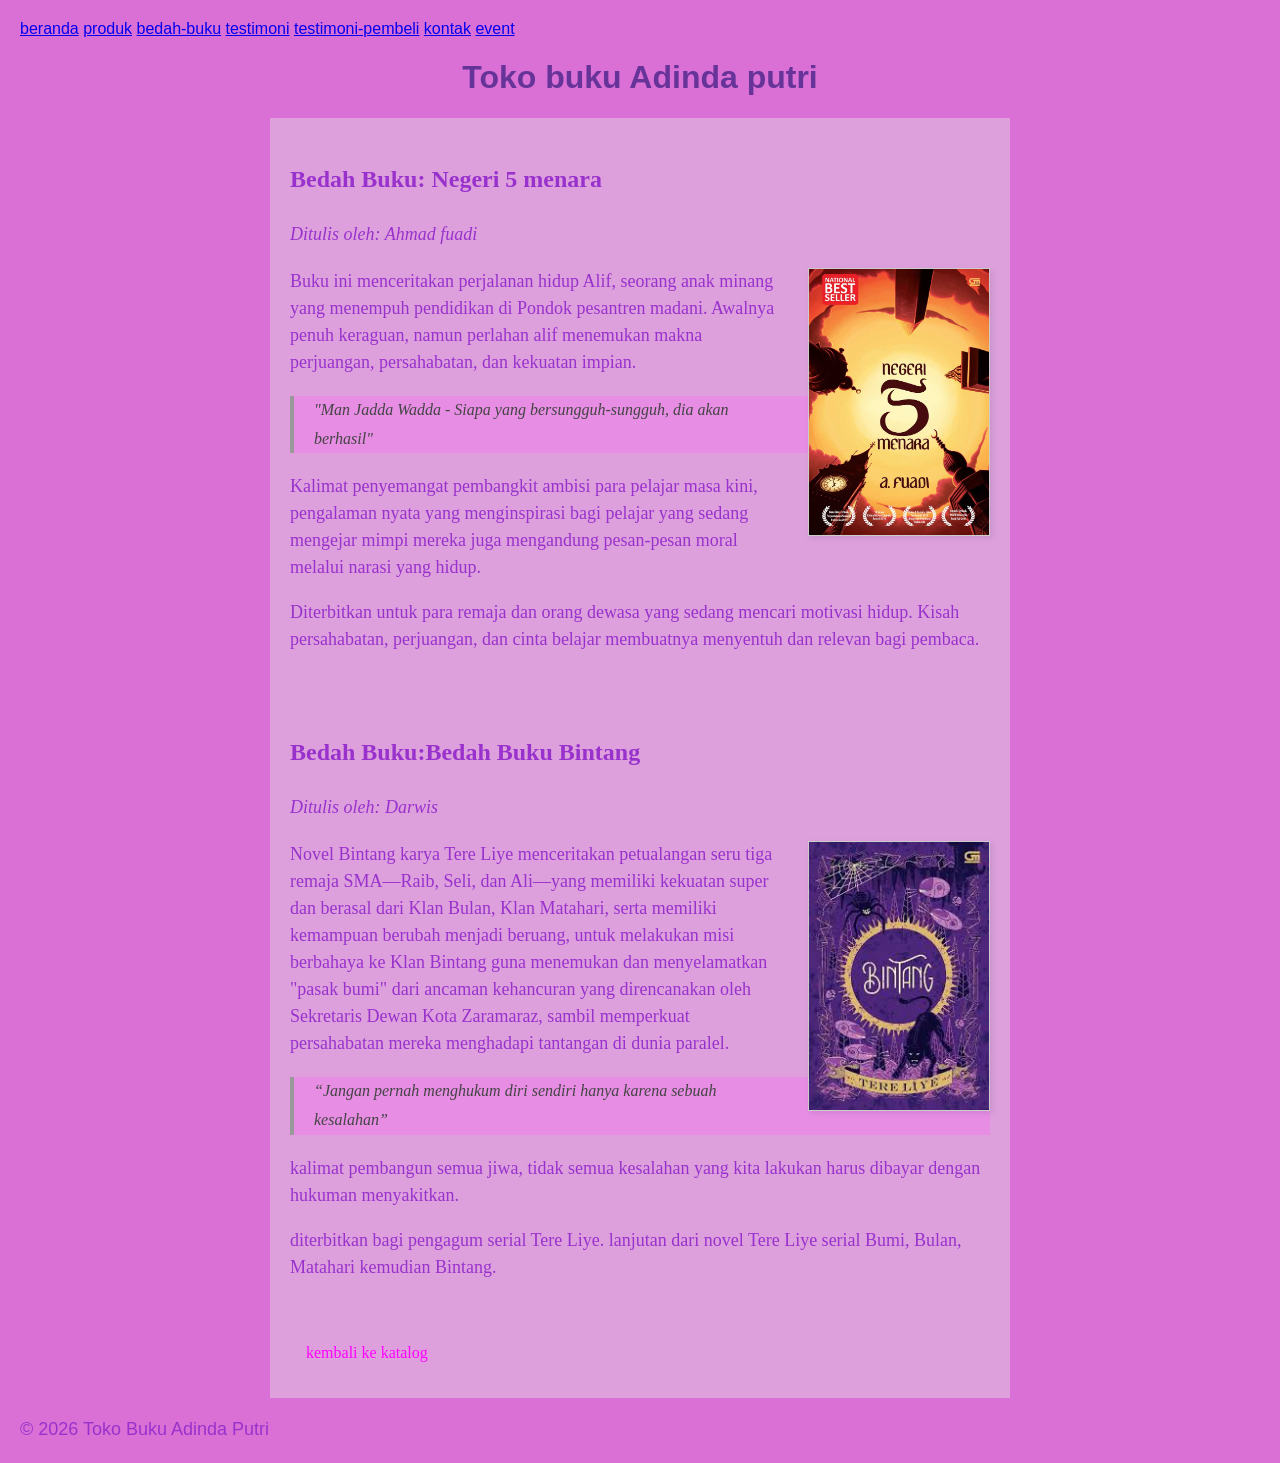
<file: bedah-buku.html>
<!DOCTYPE html>
<html lang="id">
<head>
<meta charset="UTF-8">
<meta name="viewport" content="width=device-width, initial-
scale=1.0">
<title>Profil Usaha Buku</title>
<link rel="stylesheet" href="style.css" />
</head>
<body> 
    <nav>
        <a href="index.html">beranda</a>
        <a href="produk.html">produk</a>
        <a href="bedah-buku.html">bedah-buku</a>
        <a href="testimoni.html">testimoni</a>
        <a href="tampil-testimoni">testimoni-pembeli</a>
        <a href="kontak.html">kontak</a>
        <a href="event.html">event</a>
    </nav>
    <h1>Toko buku Adinda putri</h1>
    <main class="artikel">
        <h2>Bedah Buku: Negeri 5 menara</h2>
        <p class="penulis">Ditulis oleh: Ahmad fuadi</p>
        <img src="buku 6.jpg" alt="sampul Negeri 5 menara" class="sampul">
         <p>
            Buku ini menceritakan perjalanan hidup Alif, seorang anak minang yang menempuh pendidikan di Pondok pesantren madani. Awalnya penuh keraguan, namun perlahan alif menemukan makna perjuangan, persahabatan, dan kekuatan impian.
         </p>
         <blockquote>
            "Man Jadda Wadda - Siapa yang bersungguh-sungguh, dia akan berhasil"
         </blockquote>
         <p>
            Kalimat penyemangat pembangkit ambisi para pelajar masa kini, pengalaman nyata yang menginspirasi bagi pelajar yang sedang mengejar mimpi mereka juga mengandung pesan-pesan moral melalui narasi yang hidup.
         </p>
         <p>
            Diterbitkan untuk para remaja dan orang dewasa yang sedang mencari motivasi hidup. Kisah persahabatan, perjuangan, dan cinta belajar membuatnya menyentuh dan relevan bagi pembaca.
         </p>
         </main>
<section>
         <main class="artikel">
         <h2>Bedah Buku:Bedah Buku Bintang</h2>
        <p class="penulis">Ditulis oleh: Darwis</p>
        <img src="buku 2.jpg" alt="Bintang" class="sampul">
         <p>
            Novel Bintang karya Tere Liye menceritakan petualangan seru tiga remaja SMA—Raib, Seli, dan Ali—yang memiliki kekuatan super dan berasal dari Klan Bulan, Klan Matahari, serta memiliki kemampuan berubah menjadi beruang, untuk melakukan misi berbahaya ke Klan Bintang guna menemukan dan menyelamatkan "pasak bumi" dari ancaman kehancuran yang direncanakan oleh Sekretaris Dewan Kota Zaramaraz, sambil memperkuat persahabatan mereka menghadapi tantangan di dunia paralel. 
         </p>
         <blockquote>
            “Jangan pernah menghukum diri sendiri hanya karena sebuah kesalahan”
        </blockquote>
         <p>
            kalimat pembangun semua jiwa, tidak semua kesalahan yang kita lakukan harus dibayar dengan hukuman menyakitkan.
         </p>
         <p>
            diterbitkan bagi pengagum serial Tere Liye. lanjutan dari novel Tere Liye serial Bumi, Bulan, Matahari kemudian Bintang.
         </p>
         
         <a href="produk.html" class="btn-kembali">kembali ke katalog</a>
         </main>
         </body>
      </section>

         <footer>
            <p>&copy; 2026 Toko Buku Adinda Putri</p>
         </footer>
</body>
</html>
</file>
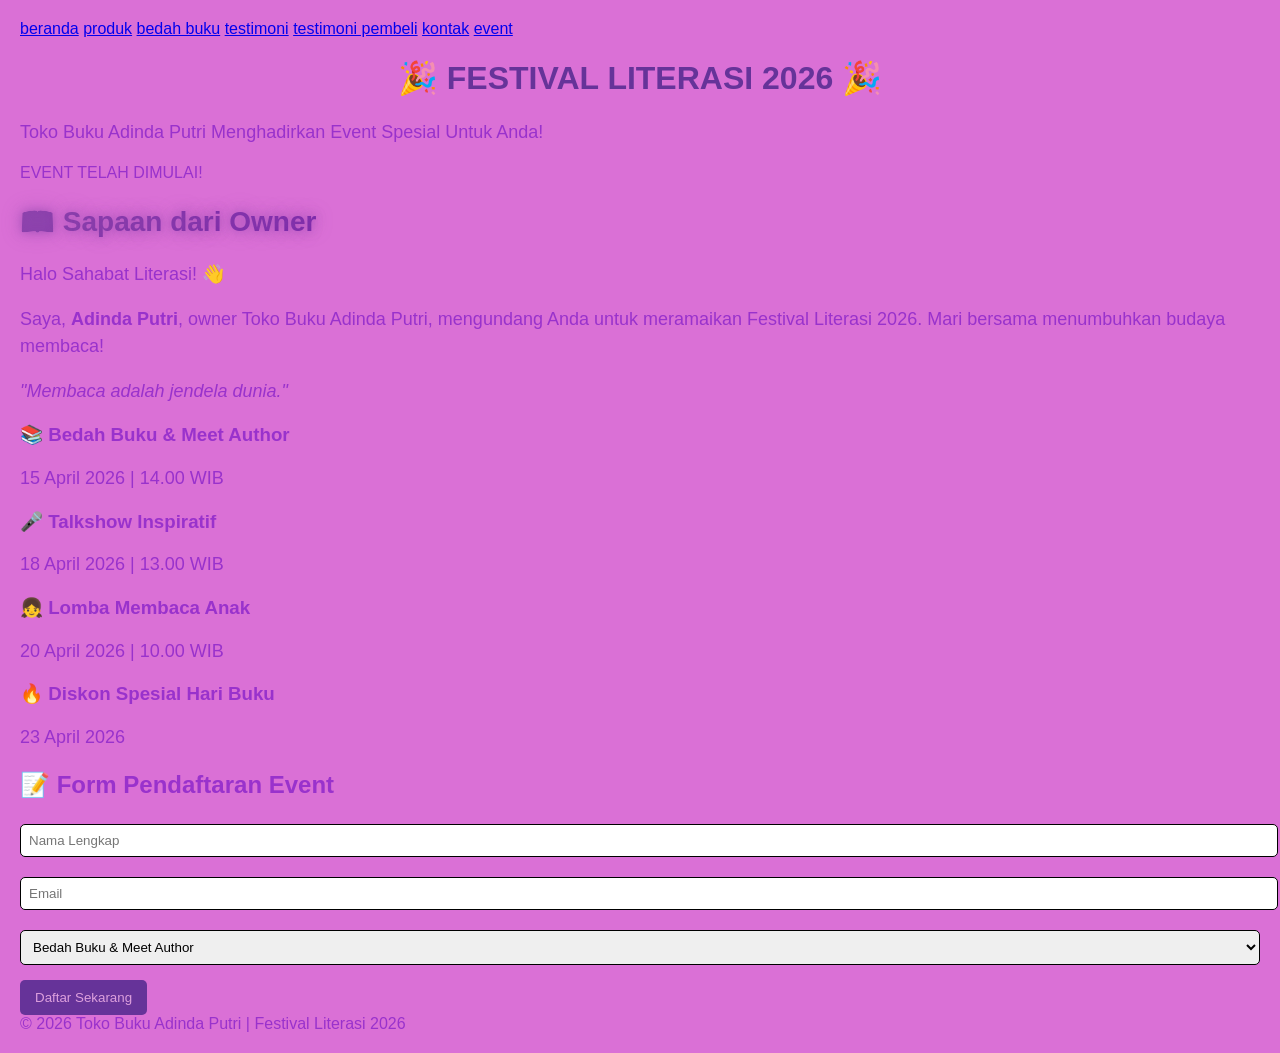
<file: event.html>
<!DOCTYPE html>
<html lang="id">
<head>
<meta charset="UTF-8">
<meta name="viewport" content="width=device-width, initial-scale=1.0">
<title>event</title>
<link rel="stylesheet" href="style.css" />
</head>
<body>

     <nav>
        <a href="index.html">beranda</a>
        <a href="produk.html">produk</a>
        <a href="bedah-buku.html">bedah buku</a>
        <a href="testimoni.html">testimoni</a>
        <a href="tampil-testimoni.html">testimoni pembeli</a>
        <a href="kontak.html">kontak</a>
        <a href="event.html">event</a>
    </nav>
</head>
<body>

<!-- Background Music -->
<audio autoplay loop>
    <source src="https://www.bensound.com/bensound-music/bensound-happyrock.mp3" type="audio/mpeg">
</audio>

<header>
    <h1>🎉 FESTIVAL LITERASI 2026 🎉</h1>
    <p>Toko Buku Adinda Putri Menghadirkan Event Spesial Untuk Anda!</p>
    <div class="countdown" id="countdown"></div>
</header>

<div class="owner-message">
    <h2>📖 Sapaan dari Owner</h2>
    <p>Halo Sahabat Literasi! 👋</p>
    <p>
        Saya, <strong>Adinda Putri</strong>, owner Toko Buku Adinda Putri,
        mengundang Anda untuk meramaikan Festival Literasi 2026.
        Mari bersama menumbuhkan budaya membaca!
    </p>
    <p><em>"Membaca adalah jendela dunia."</em></p>
</div>

<div class="container">

<div class="events">
    <div class="event-card">
        <h3>📚 Bedah Buku & Meet Author</h3>
        <p>15 April 2026 | 14.00 WIB</p>
    </div>

    <div class="event-card">
        <h3>🎤 Talkshow Inspiratif</h3>
        <p>18 April 2026 | 13.00 WIB</p>
    </div>

    <div class="event-card">
        <h3>👧 Lomba Membaca Anak</h3>
        <p>20 April 2026 | 10.00 WIB</p>
    </div>

    <div class="event-card">
        <h3>🔥 Diskon Spesial Hari Buku</h3>
        <p>23 April 2026</p>
    </div>
</div>

<div class="form-section">
    <h2>📝 Form Pendaftaran Event</h2>
    <form onsubmit="daftar(event)">
        <input type="text" id="nama" placeholder="Nama Lengkap" required>
        <input type="email" id="email" placeholder="Email" required>
        <select id="event">
            <option>Bedah Buku & Meet Author</option>
            <option>Talkshow Inspiratif</option>
            <option>Lomba Membaca Anak</option>
        </select>
        <button type="submit">Daftar Sekarang</button>
    </form>
</div>

</div>

<footer>
    © 2026 Toko Buku Adinda Putri | Festival Literasi 2026
</footer>

<script>
// CONFETTI
window.onload = function() {
    confetti({
        particleCount: 200,
        spread: 100,
        origin: { y: 0.6 }
    });
};

// COUNTDOWN
var eventDate = new Date("April 15, 2026 14:00:00").getTime();
var x = setInterval(function() {
    var now = new Date().getTime();
    var distance = eventDate - now;

    var days = Math.floor(distance / (1000 * 60 * 60 * 24));
    var hours = Math.floor((distance % (1000 * 60 * 60 * 24)) / (1000 * 60 * 60));
    var minutes = Math.floor((distance % (1000 * 60 * 60)) / (1000 * 60));
    var seconds = Math.floor((distance % (1000 * 60)) / 1000);

    document.getElementById("countdown").innerHTML =
        "⏳ Menuju Event: " + days + " Hari " + hours + " Jam "
        + minutes + " Menit " + seconds + " Detik ";

    if (distance < 0) {
        clearInterval(x);
        document.getElementById("countdown").innerHTML = "EVENT TELAH DIMULAI!";
    }
}, 1000);

// FORM
function daftar(e) {
    e.preventDefault();
    alert("Terima kasih sudah mendaftar! 🎉");
}
</script>

</body>
</html>
</file>
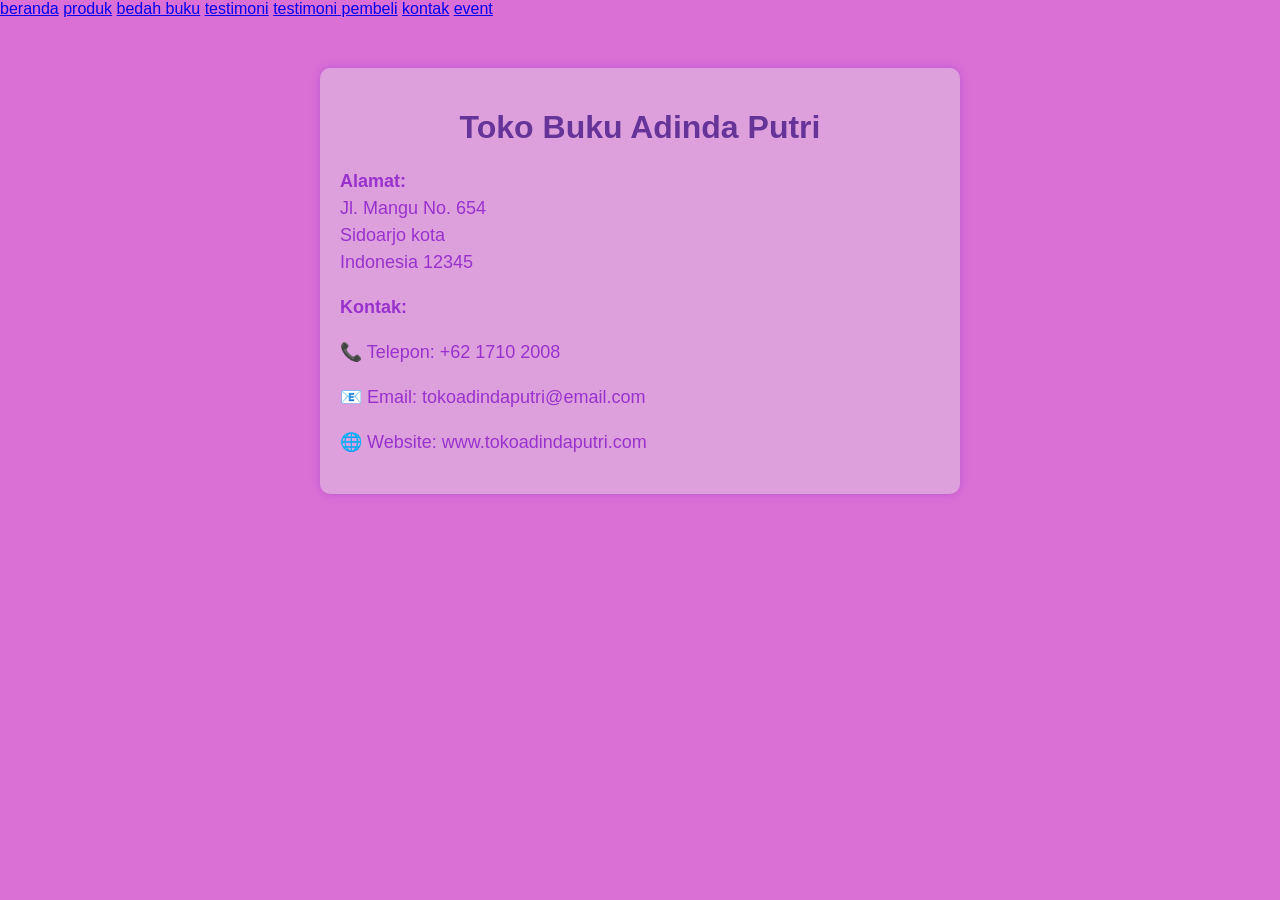
<file: kontak.html>
<!DOCTYPE html>
<html lang="id">
<head>
<meta charset="UTF-8">
<meta name="viewport" content="width=device-width, initial-scale=1.0">
<title>Informasi toko</title>
<link rel="stylesheet" href="style.css" />
</head>
<body>

     <nav>
        <a href="index.html">beranda</a>
        <a href="produk.html">produk</a>
        <a href="bedah-buku.html">bedah buku</a>
        <a href="testimoni.html">testimoni</a>
        <a href="tampil-testimoni.html">testimoni pembeli</a>
        <a href="kontak.html">kontak</a>
        <a href="event.html">event</a>
    </nav>
    <style>
        body {
            font-family: 'Gill Sans', 'Gill Sans MT', Calibri, 'Trebuchet MS', sans-serif;
            background-color: orchid;
            margin: 0;
            padding: 0;
        }
        .container {
            max-width: 600px;
            margin: 50px auto;
            background: plum;
            padding: 20px;
            border-radius: 10px;
            box-shadow: 0 0 10px mediumorchid;
        }
        h1 {
            text-align: center;
            color: rebeccapurple;
        }
        .info {
            margin: 15px 0;
        }
        .label {
            font-weight: bold;
        }
        .contact a {
            text-decoration: none;
            color: darkorchid;
        }
        .contact a:hover {
            text-decoration: underline;
        }
    </style>
</head>
<body>

    <div class="container">
        <h1>Toko Buku Adinda Putri</h1>

        <div class="info">
            <p><span class="label">Alamat:</span><br>
            Jl. Mangu No. 654<br>
            Sidoarjo kota<br>
            Indonesia 12345</p>
        </div>

        <div class="info contact">
            <p><span class="label">Kontak:</span></p>
            <p>📞 Telepon: <a href="tel:+62171020088">+62 1710 2008</a></p>
            <p>📧 Email: <a href="mailto:tokoadindaputri@email.com">tokoadindaputri@email.com</a></p>
            <p>🌐 Website: <a href="#">www.tokoadindaputri.com</a></p>
</file>
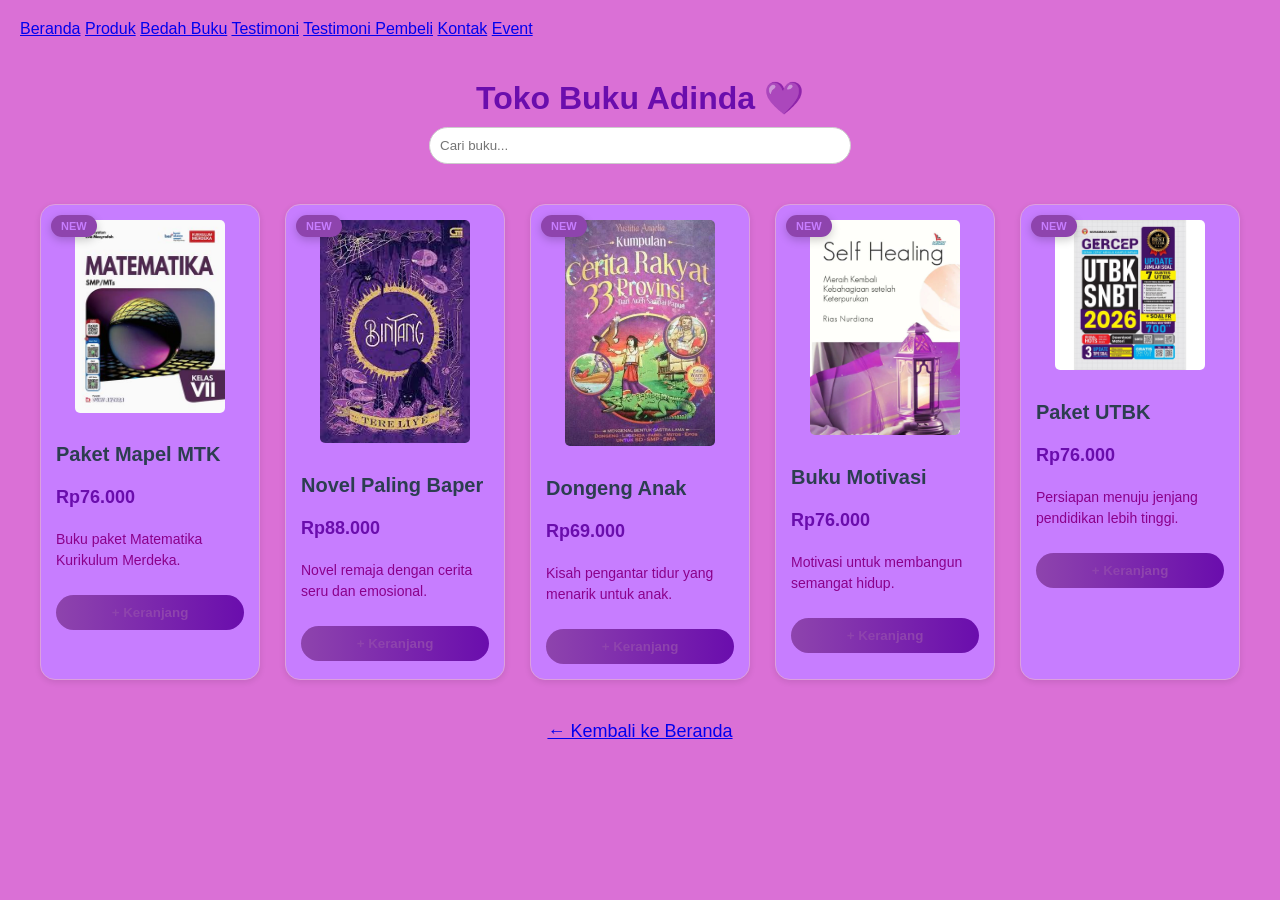
<file: produk.html>
<!DOCTYPE html>
<html lang="id">
<head>
    <meta charset="UTF-8" />
    <meta name="viewport" content="width=device-width, initial-scale=1.0" />
    <title>Produk Buku</title>
    <link rel="stylesheet" href="style.css" />
</head>

<body>

    <nav>
        <a href="index.html">Beranda</a>
        <a href="produk.html">Produk</a>
        <a href="bedah-buku.html">Bedah Buku</a>
        <a href="testimoni.html">Testimoni</a>
        <a href="tampil-testimoni.html">Testimoni Pembeli</a> 
        <a href="kontak.html">Kontak</a>  
        <a href="event.html">Event</a>
    </nav>

    <!-- Header toko -->
    <div class="header-toko">
        <h1>Toko Buku Adinda 💜</h1>
        <input type="text" placeholder="Cari buku..." class="search-box">
    </div>

    <!-- Pembungkus produk (PENTING!) -->
    <section class="daftar-produk">

        <div class="produk">
            <span class="badge">NEW</span>
            <img src="buku 1.jpg" alt="Buku Matematika" />
            <h2>Paket Mapel MTK</h2>
            <p class="harga">Rp76.000</p>
            <p class="deskripsi">Buku paket Matematika Kurikulum Merdeka.</p>
            <button>+ Keranjang</button>
        </div>

        <div class="produk">
            <span class="badge">NEW</span>
            <img src="buku 2.jpg" alt="Novel" />
            <h2>Novel Paling Baper</h2>
            <p class="harga">Rp88.000</p>
            <p class="deskripsi">Novel remaja dengan cerita seru dan emosional.</p>
            <button>+ Keranjang</button>
        </div>

        <div class="produk">
            <span class="badge">NEW</span>
            <img src="buku 3.jpg" alt="Buku cerita anak" />
            <h2>Dongeng Anak</h2>
            <p class="harga">Rp69.000</p>
            <p class="deskripsi">Kisah pengantar tidur yang menarik untuk anak.</p>
            <button>+ Keranjang</button>
        </div>

        <div class="produk">
            <span class="badge">NEW</span>
            <img src="buku 4.jpg" alt="Buku motivasi" />
            <h2>Buku Motivasi</h2>
            <p class="harga">Rp76.000</p>
            <p class="deskripsi">Motivasi untuk membangun semangat hidup.</p>
            <button>+ Keranjang</button>
        </div>

        <div class="produk">
            <span class="badge">NEW</span>
            <img src="buku 5.jpg" alt="Buku UTBK" />
            <h2>Paket UTBK</h2>
            <p class="harga">Rp76.000</p>
            <p class="deskripsi">Persiapan menuju jenjang pendidikan lebih tinggi.</p>
            <button>+ Keranjang</button>
        </div>

    </section>

    <p style="text-align: center;">
        <a href="index.html">← Kembali ke Beranda</a>
    </p>

</body>
</html>
</file>
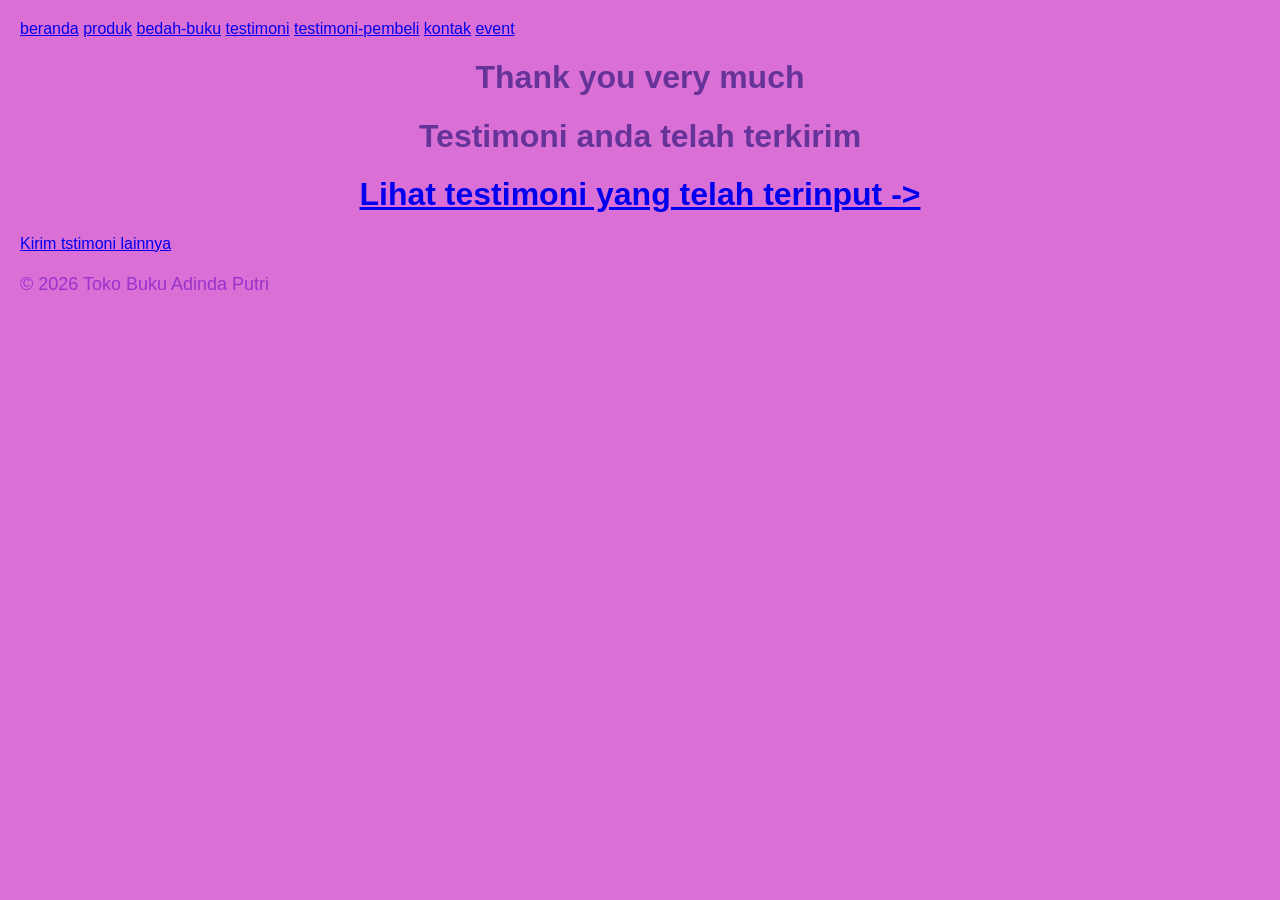
<file: proses-testimoni.html>
<!DOCTYPE html>
<html lang="id">
<head>
<meta charset="UTF-8">
<meta name="viewport" content="width=device-width, initial-
scale=1.0">
<title>Profil Usaha Buku</title>
<link rel="stylesheet" href="style.css" />
</head>
<body> 
    <nav>
        <a href="index.html">beranda</a>
        <a href="produk.html">produk</a>
        <a href="bedah-buku.html">bedah-buku</a>
        <a href="testimoni.html">testimoni</a>
        <a href="tampil-testimoni.html">testimoni-pembeli</a>
        <a href="kontak.html">kontak</a>
        <a href="event.html">event</a>
    </nav>
<main class="konfirmasi">
    <h1>Thank you very much</h1>
    <h1>Testimoni anda telah terkirim</h1>
    <h1> <a href="tampil-testimoni.html">Lihat testimoni yang telah terinput -></a></h1>
    <section class="testimoni-terkirim"></section>
    <a href="testimoni.html"> Kirim tstimoni lainnya</a>
</main>
<footer>
    <p>&copy; 2026 Toko Buku Adinda Putri</p>
</footer>
</body>

</html>
</file>
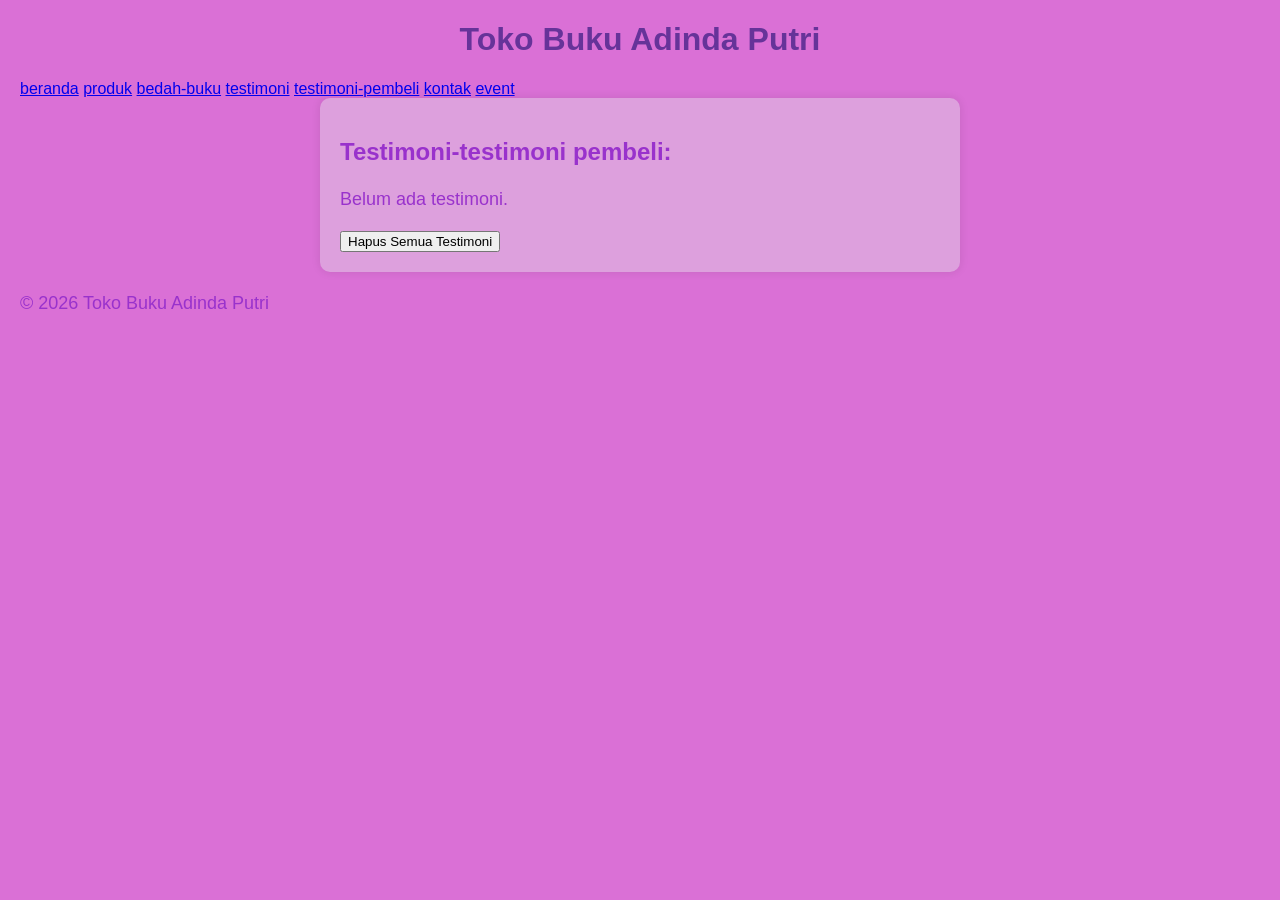
<file: tampil-testimoni.html>
<!DOCTYPE html>
<html lang="id">
<head>
<meta charset="UTF-8">
<meta name="viewport" content="width=device-width, initial-
scale=1.0">
<title>Profil Usaha Buku</title>
<link rel="stylesheet" href="style.css" />
</head>
<body> 
    <header>
        <h1>Toko Buku Adinda Putri</h1>
    
    <nav>
        <a href="index.html">beranda</a>
        <a href="produk.html">produk</a>
        <a href="bedah-buku.html">bedah-buku</a>
        <a href="testimoni.html">testimoni</a>
        <a href="tampil-testimoni.html">testimoni-pembeli</a>
        <a href="kontak.html">kontak</a>
        <a href="event.html">event</a>
        </nav>
    <main class="formulir">
        <h2>Testimoni-testimoni pembeli:</h2>
        <div id="daftarTestimoni"></div>

        <button id="hapus semua">Hapus Semua Testimoni</button>
    <section>
        <div id="daftarTestimoni"></div>
    </section>
    </main>

    <footer>
    <p>&copy; 2026 Toko Buku Adinda Putri</p>
</footer>

<script>
  const container =document.getElementById('daftarTestimoni');
    const testimoniList =JSON.parse(localStorage.getItem('testimoniList')) || [];

    if (testimoniList.length === 0) {container.innerHTML ="<p>Belum ada testimoni.</p>";} 
    else {testimoniList.forEach((t, i) => {const el = document.createElement(`div`);
    el.className = 'testimoni-box';
    el.innerHTML = `
    <p><strong>Nama:</strong> ${t.nama}</p>
    <p><strong>Asal:</strong> ${t.asal}</p>
    <p><strong>Email:</strong> ${t.email}</p>
    <p><strong>Judul:</strong> ${t.judul}</p>
    <p><strong>Rating:</strong> ${t.rating}</p>
    <p><strong>Pesan:</strong> ${t.pesan}</p>
`;

    container.appendChild(el);
});
}

document.getElementById("hapusSemua").addEventListener("click", function() {
const konfirmasi = confirm("Apakah Anda yakin ingin menghapus semua testimoni?");
if (konfirmasi) {
localStorage.removeItem("testimoniList");
location.reload();

}
});

</script>

</body>
</html>
</file>
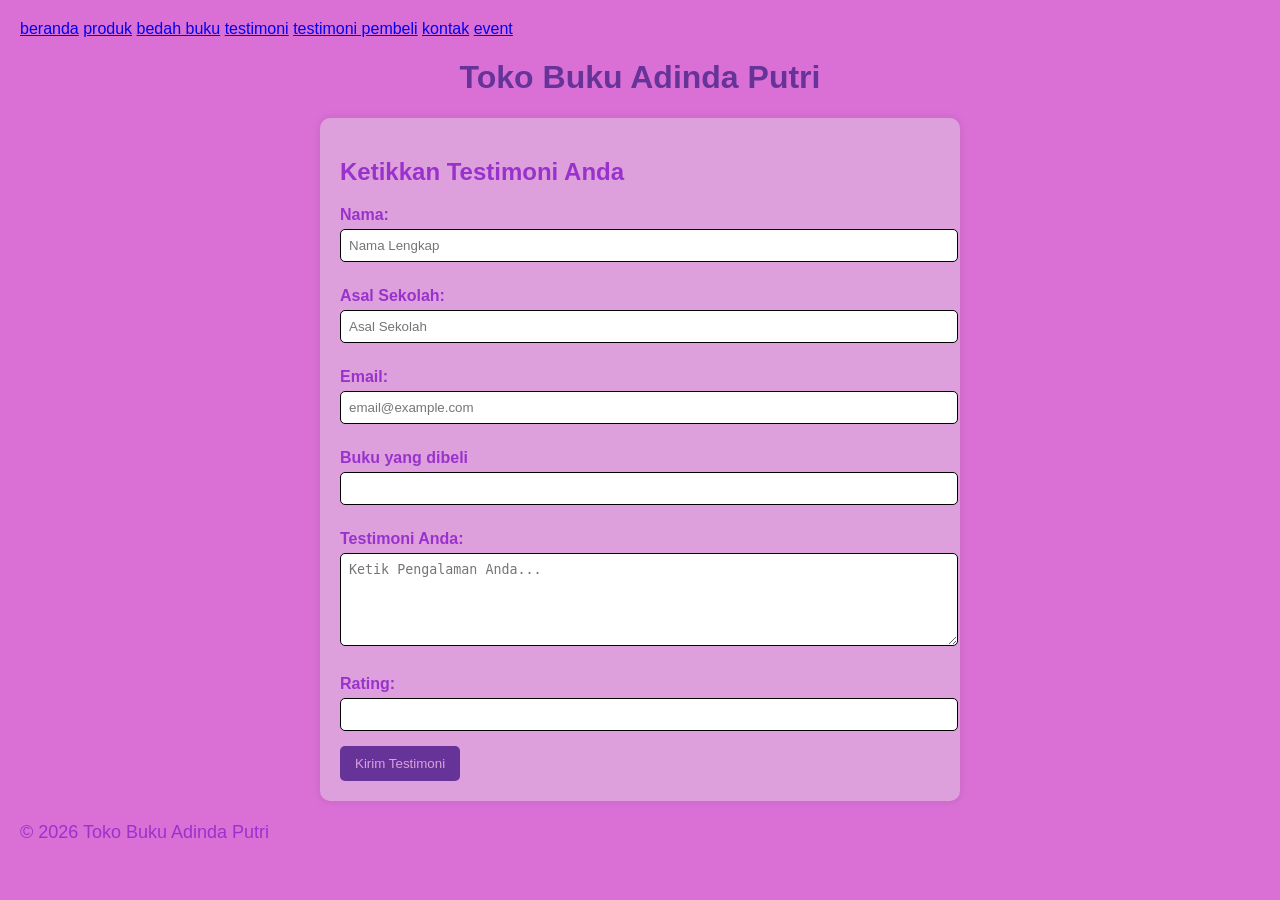
<file: testimoni.html>
<!DOCTYPE html>
<html lang="id">
<head>
<meta charset="UTF-8">
<meta name="viewport" content="width=device-width, initial-scale=1.0">
<title>Profil Usaha Buku</title>
<link rel="stylesheet" href="style.css" />
</head>
<body>
    
     <nav>
        <a href="index.html">beranda</a>
        <a href="produk.html">produk</a>
        <a href="bedah-buku.html">bedah buku</a>
        <a href="testimoni.html">testimoni</a>
        <a href="tampil-testimoni.html">testimoni pembeli</a>
        <a href="kontak.html">kontak</a>
        <a href="event.html">event</a>
    </nav>

<h1>Toko Buku Adinda Putri</h1>
<main class="formulir">
<h2>Ketikkan Testimoni Anda</h2>
<form id="formTestimoni">
<label for="nama">Nama:</label>
<input type="text" id="nama" name="nama" required placeholder="Nama Lengkap">

<label for="asal">Asal Sekolah:</label>
<input type="text" id="asal" name="asal" required placeholder="Asal Sekolah">

<label for="email">Email:</label>
<input type="email" id="email" name="email" required placeholder="email@example.com">

<label for="judul">Buku yang dibeli</label>
<input type="text" id="judul" name="judul">

<label for="pesan">Testimoni Anda:</label>
<textarea id="pesan" name="pesan" required placeholder="Ketik Pengalaman Anda..." rows="5"></textarea>

<label for="rating">Rating:</label>
<input type="number" id="rating" name="rating">

<button type="submit">Kirim Testimoni</button>
</form>
</main>
<footer>
    <p>&copy; 2026 Toko Buku Adinda Putri</p>
</footer>
<script>
    document.getElementById('formTestimoni').addEventListener('submit', function(e){
        e.preventDefault();

        const nama = document.getElementById('nama').value;
        const asal = document.getElementById('asal').value;
        const email = document.getElementById('email').value;
        const judul = document.getElementById('judul').value;
        const rating = document.getElementById('rating').value;
        const pesan = document.getElementById('pesan').value;
        const dataBaru = {nama, asal, email, judul, rating, pesan};

        // Ambil List dari localStorage
        const testimoniList = JSON.parse(localStorage.getItem('testimoniList')) || [];

         // Tambahkan testioni baru
         testimoniList.push(dataBaru);

         // Simpan kembali ke localStorage
        localStorage.setItem('testimoniList', JSON.stringify(testimoniList));

        // Arahkan ke halaman konfirmasi
        window.location.href = 'proses-testimoni.html';
    });
</script>
</body>
</html>
</file>
<file: style.css>
body {
    background-color: orchid;
    font-family: 'Gill Sans', 'Gill Sans MT', Calibri, 'Trebuchet MS', sans-serif;
    color: darkorchid;
    margin: 20px;
}
h1 {
    color: rebeccapurple;
    text-align: center;
}
h2 {
    color: darkorchid;
    text-align: left;
}
p {
    font-size: 18px ;
    text-align: left;
    line-height: 1.5;
}
.daftar-produk {
    display: grid;
    grid-template-columns: repeat(auto-fit,minmax(250px,1fr));
    gap: 20px;
    padding: 20px;
    }

.produk {
    background-color: plum;
    border: 1px solid plum;
    padding: 15px;
    border-radius: 10px;
    text-align: center;
    box-shadow: 0 2px 6px rgb(0, 0, 0, 0.1);
    }
.produk img {
    width: 150px;
    height: auto;
    border-radius: 5px;
    margin-bottom: 10px;
    }
.produk h2 {
    font-size: 20px;
    color: #2c3e50;
    }
.produk h3 {
    font-size: 16px;
    color: #2c3e50;
    }
.harga {
    font-weight: bold;
    color: darkviolet;
    }
.deskripsi {
    font-size: 14px;
    color: darkmagenta;
    }

.artikel {
    max-width: 700px;
    margin: auto;
    padding: 20px;
    background-color: plum;
    font-family: radialGradient, serif;
    line-height: 1.8;
} 

.artikel .penulis {
    font-style: italic;
    color: darkorchid;
    margin-bottom: 20px;
}

.artikel .sampul {
    width: 180px;
    float: right;
    margin: 0 0 20px 20px;
    border: 1px solid #ccc;
    box-shadow: 2px 2px 6px rgba(0,0,0,0.1);
}
    
.artikel blockquote {
    font-style: italic;
    padding-left: 20px;
    margin: 20px 0;
    border-left: 4px solid #999;
    color: #444;
    background-color: rgb(231, 142, 228);
}

.btn-kembali {
    display: inline-block;
    margin-top: 30px;
    padding: 10px 16px;
    background-color: plum;
    color: magenta;
    text-decoration: none;
    border-radius: 4px;
}

.btn-kembali:hover {
    background-color: purple;
}

.formulir {
    max-width: 600px;
    margin: auto;
    padding: 20px;
    background-color: plum;
    border-radius: 10px;
    box-shadow: 0 0 10px rgb(0, 0, 0, 0.1);
}

form label {
    display: block;
    margin-top: 10px;
    font-weight: bold;
}

form input,form select,form textarea {
    width: 100%;
    padding: 8px;
    margin-top: 5px;
    margin-bottom: 15px;
    border-radius: 5px;
    border: 1px solid;
}

form button {
    background-color: rebeccapurple;
    color: plum;
    padding: 10px 15px;
    border: none;
    border-radius: 5px;
    cursor: pointer;
}

form button:hover {
    background-color: orchid;
}
.owner-message h2 {
    background: linear-gradient(135deg, #8e44ad, #6a0dad, #c77dff);
    -webkit-background-clip: text;
    -webkit-text-fill-color: transparent;
    font-size: 28px;
    text-shadow: 0 0 10px rgba(142, 68, 173, 0.6),
                 0 0 20px rgba(142, 68, 173, 0.4);
    animation: glowPulse 2s infinite alternate;
}
/* Animasi fade-in saat halaman dibuka */
body {
    animation: fadeIn 1s ease-in;
}

@keyframes fadeIn {
    from {
        opacity: 0;
    }
    to {
        opacity: 1;
    }
}

/* Animasi muncul produk (smooth naik) */
.produk {
    opacity: 0;
    transform: translateY(30px);
    animation: muncul 0.8s ease forwards;
}

/* Delay tiap produk biar efek berurutan */
.produk:nth-child(1) { animation-delay: 0.2s; }
.produk:nth-child(2) { animation-delay: 0.4s; }
.produk:nth-child(3) { animation-delay: 0.6s; }
.produk:nth-child(4) { animation-delay: 0.8s; }
.produk:nth-child(5) { animation-delay: 1s; }

@keyframes muncul {
    to {
        opacity: 1;
        transform: translateY(0);
    }
}

/* Hover lebih smooth dan elegan */
.produk {
    transition: all 0.3s ease;
}

.produk:hover {
    transform: translateY(-10px) scale(1.02);
    box-shadow: 0 12px 24px rgba(0,0,0,0.2);
}

/* Animasi gambar (zoom halus) */
.produk img {
    transition: transform 0.4s ease;
}

.produk:hover img {
    transform: scale(1.05);
}

/* Animasi tombol */
.produk button {
    transition: all 0.3s ease;
}

.produk button:hover {
    transform: scale(1.05);
    box-shadow: 0 4px 10px rgba(0,0,0,0.2);
}

/* Efek navbar */
nav {
    position: sticky;
    top: 0;
    z-index: 1000;
    animation: slideDown 0.6s ease;
}

@keyframes slideDown {
    from {
        transform: translateY(-100%);
    }
    to {
        transform: translateY(0);
    }
}
/* Glow halus di card */
.produk {
    position: relative;
    overflow: hidden;
}

.produk::before {
    content: "";
    position: absolute;
    top: 0;
    left: -100%;
    width: 100%;
    height: 100%;
    background: linear-gradient(120deg, transparent, rgba(255,255,255,0.4), transparent);
    transition: 0.6s;
}

.produk:hover::before {
    left: 100%;
}

/* Badge (NEW / HOT) */
.badge {
    position: absolute;
    top: 10px;
    left: 10px;
    background: linear-gradient(45deg, #ff00cc, #8000ff);
    color: white;
    font-size: 12px;
    padding: 5px 10px;
    border-radius: 20px;
    font-weight: bold;
    box-shadow: 0 3px 10px rgba(0,0,0,0.2);
}

/* Efek klik tombol */
.produk button:active {
    transform: scale(0.95);
}

/* Animasi judul */
h1 {
    animation: glowText 2s infinite alternate;
}

@keyframes glowText {
    from {
        text-shadow: 0 0 5px rgba(142, 68, 173, 0.3);
    }
    to {
        text-shadow: 0 0 15px rgba(142, 68, 173, 0.7);
    }
}

/* Efek hover navbar */
nav a {
    position: relative;
}

nav a::after {
    content: "";
    position: absolute;
    width: 0%;
    height: 2px;
    background: #ffd700;
    left: 0;
    bottom: -3px;
    transition: 0.3s;
}

nav a:hover::after {
    width: 100%;
}

/* Scroll halus */
html {
    scroll-behavior: smooth;
}

/* Sedikit animasi halaman saat discroll (simple feel) */
section {
    animation: fadeInUp 1s ease;
}

@keyframes fadeInUp {
    from {
        opacity: 0;
        transform: translateY(40px);
    }
    to {
        opacity: 1;
        transform: translateY(0);
    }
}
/* Header toko */
.header-toko {
    text-align: center;
    padding: 20px;
}

.header-toko h1 {
    margin-bottom: 10px;
    color: #6a0dad;
}

/* Search box */
.search-box {
    width: 60%;
    max-width: 400px;
    padding: 10px;
    border-radius: 25px;
    border: 1px solid #ccc;
    outline: none;
    transition: 0.3s;
}

.search-box:focus {
    border-color: #8e44ad;
    box-shadow: 0 0 10px rgba(142, 68, 173, 0.3);
}

/* Card produk upgrade */
.produk {
    position: relative;
    background: #c77dff;
    border-radius: 15px;
    padding: 15px;
    text-align: center;
    transition: 0.3s;
    cursor: pointer;
}

/* Hover ala e-commerce */
.produk:hover {
    transform: translateY(-8px);
}

/* Badge */
.badge {
    position: absolute;
    top: 10px;
    left: 10px;
    background: #8e44ad;
    color: #c77dff;
    font-size: 11px;
    padding: 5px 10px;
    border-radius: 20px;
}

/* Harga lebih menonjol */
.harga {
    font-size: 18px;
    color: #6a0dad;
}

/* Tombol keranjang */
.produk button {
    width: 100%;
    margin-top: 10px;
    padding: 10px;
    border: none;
    border-radius: 25px;
    background: linear-gradient(90deg, #8e44ad, #6a0dad);
    color: #8e44ad;
    font-weight: bold;
    cursor: pointer;
    transition: 0.3s;
}

.produk button:hover {
    background: linear-gradient(90deg, #6a0dad, #4b0082);
}

/* Efek klik */
.produk button:active {
    transform: scale(0.95);
}

/* Grid lebih rapih */
.daftar-produk {
    display: grid;
    grid-template-columns: repeat(auto-fit, minmax(220px, 1fr));
    gap: 25px;
    padding: 20px;
}
</file>
